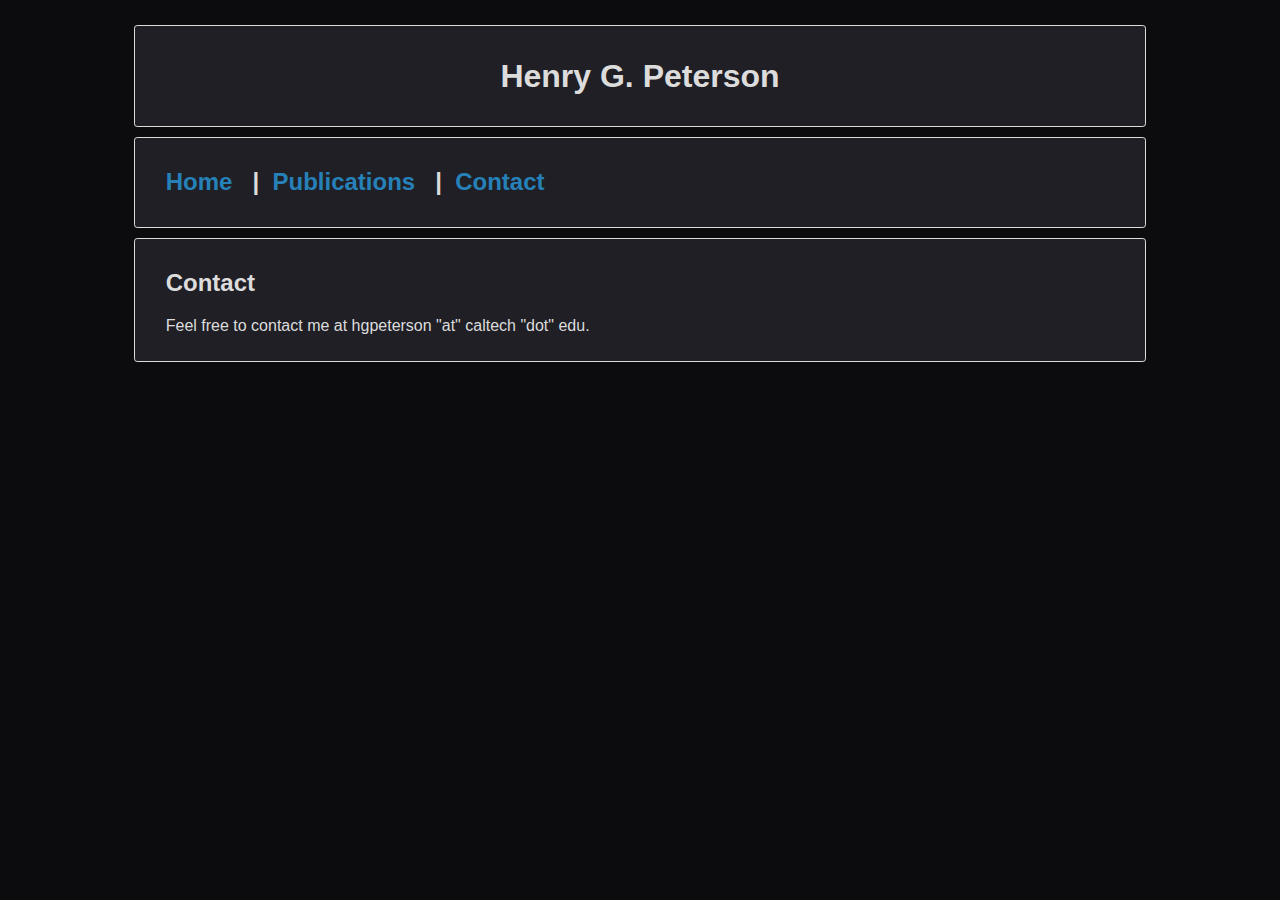
<file: contact.html>
<!DOCTYPE html>

<head>
	<title>Henry Peterson</title>
  	<link href="style.css" rel="stylesheet" type="text/css">
	<link href='https://fonts.googleapis.com/css?family=Montserrat' rel='stylesheet'>
	<meta name="viewport" content="width=device-width, initial-scale=1.0"> 
</head>

<html>
<body>
	<div class="container">
		
		<!-- Begin Header Stuff -->	
		<div class="well" id="title"></div>
		<nav class="well" id="navMenu"></nav>
		<script src="addHeaders.js"></script>
		<!-- End Header Stuff -->	

		<div class="well">
			<h2>Contact</h2>
			<p>Feel free to contact me at hgpeterson "at" caltech "dot" edu.</p>
		</div>

	</div>
</body>
</html>
</file>
<file: style.css>
:root {
	--dark-black: #0c0c0fff;
	--light-black: rgb(31, 31, 37);
	--white: #ffffffff;
	--off-white: rgb(220,220,220);
	--blue-gray: #475977ff;
}

@font-face {
  font-family: STIX2;
  src: url(fonts/STIXTwoText-Regular.otf);
}
@font-face {
  font-family: STIX2;
  src: url(fonts/STIXTwoText-Bold.otf);
  font-weight: bold;
}
@font-face {
  font-family: STIX2;
  src: url(fonts/STIXTwoText-Italic.otf);
  font-style: italic;
}
@font-face {
  font-family: STIX2;
  src: url(fonts/STIXTwoText-BoldItalic.otf);
  font-weight: bold;
  font-style: italic;
}

body {
	font-family: Montserat, Helvetica, Arial, sans-serif;
	font-size: 1em;
	color: var(--off-white);
  	background: var(--dark-black);
}

a {
	color: rgb(39, 129, 185);
	text-decoration: none;
}

.container {
	width: 80%;
	margin-left: 10%;
	margin-top: 2%;
}
	
.well {
	background: var(--light-black);
	padding-top: 1%;
	padding-bottom: 1%;
	padding-left: 3%;
	padding-right: 3%;
	margin-top: 1%;
	margin-bottom: 0%;
	border: 1px solid var(--off-white);
	border-radius: 0.2em;
}
  
#title {
	background: var(--light-black);
}

#title>h1 {
	text-align: center;
}

@media screen and (max-width: 600px) {
	.headshot {
		width: 90%;
	}
	.well>h1 {
		font-size: 20px;
	}
	.well>h2 {
		font-size: 15px;
	}
}

@media screen and (min-width: 601px) {
	.headshot {
		width: 15em;
	}
}
</file>
